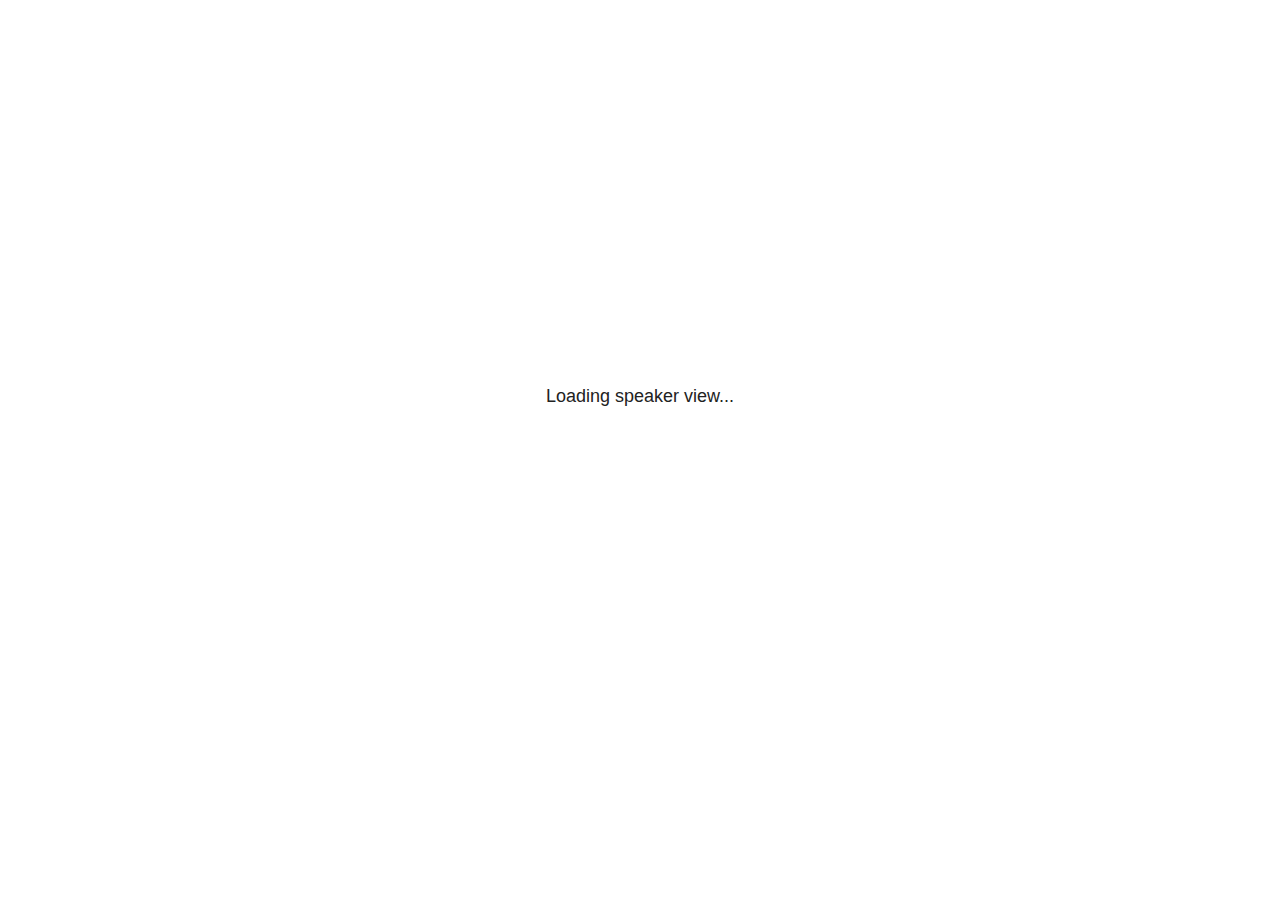
<file: writing_thesis_files/libs/revealjs/plugin/notes/speaker-view.html>
<!--
	NOTE: You need to build the notes plugin after making changes to this file.
-->
<html lang="en">
	<head>
		<meta charset="utf-8">

		<title>reveal.js - Speaker View</title>

		<style>
			body {
				font-family: Helvetica;
				font-size: 18px;
			}

			#current-slide,
			#upcoming-slide,
			#speaker-controls {
				padding: 6px;
				box-sizing: border-box;
				-moz-box-sizing: border-box;
			}

			#current-slide iframe,
			#upcoming-slide iframe {
				width: 100%;
				height: 100%;
				border: 1px solid #ddd;
			}

			#current-slide .label,
			#upcoming-slide .label {
				position: absolute;
				top: 10px;
				left: 10px;
				z-index: 2;
			}

			#connection-status {
				position: absolute;
				top: 0;
				left: 0;
				width: 100%;
				height: 100%;
				z-index: 20;
				padding: 30% 20% 20% 20%;
				font-size: 18px;
				color: #222;
				background: #fff;
				text-align: center;
				box-sizing: border-box;
				line-height: 1.4;
			}

			.overlay-element {
				height: 34px;
				line-height: 34px;
				padding: 0 10px;
				text-shadow: none;
				background: rgba( 220, 220, 220, 0.8 );
				color: #222;
				font-size: 14px;
			}

			.overlay-element.interactive:hover {
				background: rgba( 220, 220, 220, 1 );
			}

			#current-slide {
				position: absolute;
				width: 60%;
				height: 100%;
				top: 0;
				left: 0;
				padding-right: 0;
			}

			#upcoming-slide {
				position: absolute;
				width: 40%;
				height: 40%;
				right: 0;
				top: 0;
			}

			/* Speaker controls */
			#speaker-controls {
				position: absolute;
				top: 40%;
				right: 0;
				width: 40%;
				height: 60%;
				overflow: auto;
				font-size: 18px;
			}

				.speaker-controls-time.hidden,
				.speaker-controls-notes.hidden {
					display: none;
				}

				.speaker-controls-time .label,
				.speaker-controls-pace .label,
				.speaker-controls-notes .label {
					text-transform: uppercase;
					font-weight: normal;
					font-size: 0.66em;
					color: #666;
					margin: 0;
				}

				.speaker-controls-time, .speaker-controls-pace {
					border-bottom: 1px solid rgba( 200, 200, 200, 0.5 );
					margin-bottom: 10px;
					padding: 10px 16px;
					padding-bottom: 20px;
					cursor: pointer;
				}

				.speaker-controls-time .reset-button {
					opacity: 0;
					float: right;
					color: #666;
					text-decoration: none;
				}
				.speaker-controls-time:hover .reset-button {
					opacity: 1;
				}

				.speaker-controls-time .timer,
				.speaker-controls-time .clock {
					width: 50%;
				}

				.speaker-controls-time .timer,
				.speaker-controls-time .clock,
				.speaker-controls-time .pacing .hours-value,
				.speaker-controls-time .pacing .minutes-value,
				.speaker-controls-time .pacing .seconds-value {
					font-size: 1.9em;
				}

				.speaker-controls-time .timer {
					float: left;
				}

				.speaker-controls-time .clock {
					float: right;
					text-align: right;
				}

				.speaker-controls-time span.mute {
					opacity: 0.3;
				}

				.speaker-controls-time .pacing-title {
					margin-top: 5px;
				}

				.speaker-controls-time .pacing.ahead {
					color: blue;
				}

				.speaker-controls-time .pacing.on-track {
					color: green;
				}

				.speaker-controls-time .pacing.behind {
					color: red;
				}

				.speaker-controls-notes {
					padding: 10px 16px;
				}

				.speaker-controls-notes .value {
					margin-top: 5px;
					line-height: 1.4;
					font-size: 1.2em;
				}

			/* Layout selector */
			#speaker-layout {
				position: absolute;
				top: 10px;
				right: 10px;
				color: #222;
				z-index: 10;
			}
				#speaker-layout select {
					position: absolute;
					width: 100%;
					height: 100%;
					top: 0;
					left: 0;
					border: 0;
					box-shadow: 0;
					cursor: pointer;
					opacity: 0;

					font-size: 1em;
					background-color: transparent;

					-moz-appearance: none;
					-webkit-appearance: none;
					-webkit-tap-highlight-color: rgba(0, 0, 0, 0);
				}

				#speaker-layout select:focus {
					outline: none;
					box-shadow: none;
				}

			.clear {
				clear: both;
			}

			/* Speaker layout: Wide */
			body[data-speaker-layout="wide"] #current-slide,
			body[data-speaker-layout="wide"] #upcoming-slide {
				width: 50%;
				height: 45%;
				padding: 6px;
			}

			body[data-speaker-layout="wide"] #current-slide {
				top: 0;
				left: 0;
			}

			body[data-speaker-layout="wide"] #upcoming-slide {
				top: 0;
				left: 50%;
			}

			body[data-speaker-layout="wide"] #speaker-controls {
				top: 45%;
				left: 0;
				width: 100%;
				height: 50%;
				font-size: 1.25em;
			}

			/* Speaker layout: Tall */
			body[data-speaker-layout="tall"] #current-slide,
			body[data-speaker-layout="tall"] #upcoming-slide {
				width: 45%;
				height: 50%;
				padding: 6px;
			}

			body[data-speaker-layout="tall"] #current-slide {
				top: 0;
				left: 0;
			}

			body[data-speaker-layout="tall"] #upcoming-slide {
				top: 50%;
				left: 0;
			}

			body[data-speaker-layout="tall"] #speaker-controls {
				padding-top: 40px;
				top: 0;
				left: 45%;
				width: 55%;
				height: 100%;
				font-size: 1.25em;
			}

			/* Speaker layout: Notes only */
			body[data-speaker-layout="notes-only"] #current-slide,
			body[data-speaker-layout="notes-only"] #upcoming-slide {
				display: none;
			}

			body[data-speaker-layout="notes-only"] #speaker-controls {
				padding-top: 40px;
				top: 0;
				left: 0;
				width: 100%;
				height: 100%;
				font-size: 1.25em;
			}

			@media screen and (max-width: 1080px) {
				body[data-speaker-layout="default"] #speaker-controls {
					font-size: 16px;
				}
			}

			@media screen and (max-width: 900px) {
				body[data-speaker-layout="default"] #speaker-controls {
					font-size: 14px;
				}
			}

			@media screen and (max-width: 800px) {
				body[data-speaker-layout="default"] #speaker-controls {
					font-size: 12px;
				}
			}

		</style>
	</head>

	<body>

		<div id="connection-status">Loading speaker view...</div>

		<div id="current-slide"></div>
		<div id="upcoming-slide"><span class="overlay-element label">Upcoming</span></div>
		<div id="speaker-controls">
			<div class="speaker-controls-time">
				<h4 class="label">Time <span class="reset-button">Click to Reset</span></h4>
				<div class="clock">
					<span class="clock-value">0:00 AM</span>
				</div>
				<div class="timer">
					<span class="hours-value">00</span><span class="minutes-value">:00</span><span class="seconds-value">:00</span>
				</div>
				<div class="clear"></div>

				<h4 class="label pacing-title" style="display: none">Pacing – Time to finish current slide</h4>
				<div class="pacing" style="display: none">
					<span class="hours-value">00</span><span class="minutes-value">:00</span><span class="seconds-value">:00</span>
				</div>
			</div>

			<div class="speaker-controls-notes hidden">
				<h4 class="label">Notes</h4>
				<div class="value"></div>
			</div>
		</div>
		<div id="speaker-layout" class="overlay-element interactive">
			<span class="speaker-layout-label"></span>
			<select class="speaker-layout-dropdown"></select>
		</div>

		<script>

			(function() {

				var notes,
					notesValue,
					currentState,
					currentSlide,
					upcomingSlide,
					layoutLabel,
					layoutDropdown,
					pendingCalls = {},
					lastRevealApiCallId = 0,
					connected = false,
					whitelistedWindows = [window.opener];

				var SPEAKER_LAYOUTS = {
					'default': 'Default',
					'wide': 'Wide',
					'tall': 'Tall',
					'notes-only': 'Notes only'
				};

				setupLayout();

				var connectionStatus = document.querySelector( '#connection-status' );
				var connectionTimeout = setTimeout( function() {
					connectionStatus.innerHTML = 'Error connecting to main window.<br>Please try closing and reopening the speaker view.';
				}, 5000 );
;
				window.addEventListener( 'message', function( event ) {

					// Validate the origin of this message to prevent XSS
					if( window.location.origin !== event.origin && whitelistedWindows.indexOf( event.source ) === -1 ) {
						return;
					}

					clearTimeout( connectionTimeout );
					connectionStatus.style.display = 'none';

					var data = JSON.parse( event.data );

					// The overview mode is only useful to the reveal.js instance
					// where navigation occurs so we don't sync it
					if( data.state ) delete data.state.overview;

					// Messages sent by the notes plugin inside of the main window
					if( data && data.namespace === 'reveal-notes' ) {
						if( data.type === 'connect' ) {
							handleConnectMessage( data );
						}
						else if( data.type === 'state' ) {
							handleStateMessage( data );
						}
						else if( data.type === 'return' ) {
							pendingCalls[data.callId](data.result);
							delete pendingCalls[data.callId];
						}
					}
					// Messages sent by the reveal.js inside of the current slide preview
					else if( data && data.namespace === 'reveal' ) {
						if( /ready/.test( data.eventName ) ) {
							// Send a message back to notify that the handshake is complete
							window.opener.postMessage( JSON.stringify({ namespace: 'reveal-notes', type: 'connected'} ), '*' );
						}
						else if( /slidechanged|fragmentshown|fragmenthidden|paused|resumed/.test( data.eventName ) && currentState !== JSON.stringify( data.state ) ) {

							dispatchStateToMainWindow( data.state );

						}
					}

				} );

				/**
				 * Updates the presentation in the main window to match the state
				 * of the presentation in the notes window.
				 */
				const dispatchStateToMainWindow = debounce(( state ) => {
					window.opener.postMessage( JSON.stringify({ method: 'setState', args: [ state ]} ), '*' );
				}, 500);

				/**
				 * Asynchronously calls the Reveal.js API of the main frame.
				 */
				function callRevealApi( methodName, methodArguments, callback ) {

					var callId = ++lastRevealApiCallId;
					pendingCalls[callId] = callback;
					window.opener.postMessage( JSON.stringify( {
						namespace: 'reveal-notes',
						type: 'call',
						callId: callId,
						methodName: methodName,
						arguments: methodArguments
					} ), '*' );

				}

				/**
				 * Called when the main window is trying to establish a
				 * connection.
				 */
				function handleConnectMessage( data ) {

					if( connected === false ) {
						connected = true;

						setupIframes( data );
						setupKeyboard();
						setupNotes();
						setupTimer();
						setupHeartbeat();
					}

				}

				/**
				 * Called when the main window sends an updated state.
				 */
				function handleStateMessage( data ) {

					// Store the most recently set state to avoid circular loops
					// applying the same state
					currentState = JSON.stringify( data.state );

					// No need for updating the notes in case of fragment changes
					if ( data.notes ) {
						notes.classList.remove( 'hidden' );
						notesValue.style.whiteSpace = data.whitespace;
						if( data.markdown ) {
							notesValue.innerHTML = marked( data.notes );
						}
						else {
							notesValue.innerHTML = data.notes;
						}
					}
					else {
						notes.classList.add( 'hidden' );
					}

					// Update the note slides
					currentSlide.contentWindow.postMessage( JSON.stringify({ method: 'setState', args: [ data.state ] }), '*' );
					upcomingSlide.contentWindow.postMessage( JSON.stringify({ method: 'setState', args: [ data.state ] }), '*' );
					upcomingSlide.contentWindow.postMessage( JSON.stringify({ method: 'next' }), '*' );

				}

				// Limit to max one state update per X ms
				handleStateMessage = debounce( handleStateMessage, 200 );

				/**
				 * Forward keyboard events to the current slide window.
				 * This enables keyboard events to work even if focus
				 * isn't set on the current slide iframe.
				 *
				 * Block F5 default handling, it reloads and disconnects
				 * the speaker notes window.
				 */
				function setupKeyboard() {

					document.addEventListener( 'keydown', function( event ) {
						if( event.keyCode === 116 || ( event.metaKey && event.keyCode === 82 ) ) {
							event.preventDefault();
							return false;
						}
						currentSlide.contentWindow.postMessage( JSON.stringify({ method: 'triggerKey', args: [ event.keyCode ] }), '*' );
					} );

				}

				/**
				 * Creates the preview iframes.
				 */
				function setupIframes( data ) {

					var params = [
						'receiver',
						'progress=false',
						'history=false',
						'transition=none',
						'autoSlide=0',
						'backgroundTransition=none'
					].join( '&' );

					var urlSeparator = /\?/.test(data.url) ? '&' : '?';
					var hash = '#/' + data.state.indexh + '/' + data.state.indexv;
					var currentURL = data.url + urlSeparator + params + '&postMessageEvents=true' + hash;
					var upcomingURL = data.url + urlSeparator + params + '&controls=false' + hash;

					currentSlide = document.createElement( 'iframe' );
					currentSlide.setAttribute( 'width', 1280 );
					currentSlide.setAttribute( 'height', 1024 );
					currentSlide.setAttribute( 'src', currentURL );
					document.querySelector( '#current-slide' ).appendChild( currentSlide );

					upcomingSlide = document.createElement( 'iframe' );
					upcomingSlide.setAttribute( 'width', 640 );
					upcomingSlide.setAttribute( 'height', 512 );
					upcomingSlide.setAttribute( 'src', upcomingURL );
					document.querySelector( '#upcoming-slide' ).appendChild( upcomingSlide );

					whitelistedWindows.push( currentSlide.contentWindow, upcomingSlide.contentWindow );

				}

				/**
				 * Setup the notes UI.
				 */
				function setupNotes() {

					notes = document.querySelector( '.speaker-controls-notes' );
					notesValue = document.querySelector( '.speaker-controls-notes .value' );

				}

				/**
				 * We send out a heartbeat at all times to ensure we can
				 * reconnect with the main presentation window after reloads.
				 */
				function setupHeartbeat() {

					setInterval( () => {
						window.opener.postMessage( JSON.stringify({ namespace: 'reveal-notes', type: 'heartbeat'} ), '*' );
					}, 1000 );

				}

				function getTimings( callback ) {

					callRevealApi( 'getSlidesAttributes', [], function ( slideAttributes ) {
						callRevealApi( 'getConfig', [], function ( config ) {
							var totalTime = config.totalTime;
							var minTimePerSlide = config.minimumTimePerSlide || 0;
							var defaultTiming = config.defaultTiming;
							if ((defaultTiming == null) && (totalTime == null)) {
								callback(null);
								return;
							}
							// Setting totalTime overrides defaultTiming
							if (totalTime) {
								defaultTiming = 0;
							}
							var timings = [];
							for ( var i in slideAttributes ) {
								var slide = slideAttributes[ i ];
								var timing = defaultTiming;
								if( slide.hasOwnProperty( 'data-timing' )) {
									var t = slide[ 'data-timing' ];
									timing = parseInt(t);
									if( isNaN(timing) ) {
										console.warn("Could not parse timing '" + t + "' of slide " + i + "; using default of " + defaultTiming);
										timing = defaultTiming;
									}
								}
								timings.push(timing);
							}
							if ( totalTime ) {
								// After we've allocated time to individual slides, we summarize it and
								// subtract it from the total time
								var remainingTime = totalTime - timings.reduce( function(a, b) { return a + b; }, 0 );
								// The remaining time is divided by the number of slides that have 0 seconds
								// allocated at the moment, giving the average time-per-slide on the remaining slides
								var remainingSlides = (timings.filter( function(x) { return x == 0 }) ).length
								var timePerSlide = Math.round( remainingTime / remainingSlides, 0 )
								// And now we replace every zero-value timing with that average
								timings = timings.map( function(x) { return (x==0 ? timePerSlide : x) } );
							}
							var slidesUnderMinimum = timings.filter( function(x) { return (x < minTimePerSlide) } ).length
							if ( slidesUnderMinimum ) {
								message = "The pacing time for " + slidesUnderMinimum + " slide(s) is under the configured minimum of " + minTimePerSlide + " seconds. Check the data-timing attribute on individual slides, or consider increasing the totalTime or minimumTimePerSlide configuration options (or removing some slides).";
								alert(message);
							}
							callback( timings );
						} );
					} );

				}

				/**
				 * Return the number of seconds allocated for presenting
				 * all slides up to and including this one.
				 */
				function getTimeAllocated( timings, callback ) {

					callRevealApi( 'getSlidePastCount', [], function ( currentSlide ) {
						var allocated = 0;
						for (var i in timings.slice(0, currentSlide + 1)) {
							allocated += timings[i];
						}
						callback( allocated );
					} );

				}

				/**
				 * Create the timer and clock and start updating them
				 * at an interval.
				 */
				function setupTimer() {

					var start = new Date(),
					timeEl = document.querySelector( '.speaker-controls-time' ),
					clockEl = timeEl.querySelector( '.clock-value' ),
					hoursEl = timeEl.querySelector( '.hours-value' ),
					minutesEl = timeEl.querySelector( '.minutes-value' ),
					secondsEl = timeEl.querySelector( '.seconds-value' ),
					pacingTitleEl = timeEl.querySelector( '.pacing-title' ),
					pacingEl = timeEl.querySelector( '.pacing' ),
					pacingHoursEl = pacingEl.querySelector( '.hours-value' ),
					pacingMinutesEl = pacingEl.querySelector( '.minutes-value' ),
					pacingSecondsEl = pacingEl.querySelector( '.seconds-value' );

					var timings = null;
					getTimings( function ( _timings ) {

						timings = _timings;
						if (_timings !== null) {
							pacingTitleEl.style.removeProperty('display');
							pacingEl.style.removeProperty('display');
						}

						// Update once directly
						_updateTimer();

						// Then update every second
						setInterval( _updateTimer, 1000 );

					} );


					function _resetTimer() {

						if (timings == null) {
							start = new Date();
							_updateTimer();
						}
						else {
							// Reset timer to beginning of current slide
							getTimeAllocated( timings, function ( slideEndTimingSeconds ) {
								var slideEndTiming = slideEndTimingSeconds * 1000;
								callRevealApi( 'getSlidePastCount', [], function ( currentSlide ) {
									var currentSlideTiming = timings[currentSlide] * 1000;
									var previousSlidesTiming = slideEndTiming - currentSlideTiming;
									var now = new Date();
									start = new Date(now.getTime() - previousSlidesTiming);
									_updateTimer();
								} );
							} );
						}

					}

					timeEl.addEventListener( 'click', function() {
						_resetTimer();
						return false;
					} );

					function _displayTime( hrEl, minEl, secEl, time) {

						var sign = Math.sign(time) == -1 ? "-" : "";
						time = Math.abs(Math.round(time / 1000));
						var seconds = time % 60;
						var minutes = Math.floor( time / 60 ) % 60 ;
						var hours = Math.floor( time / ( 60 * 60 )) ;
						hrEl.innerHTML = sign + zeroPadInteger( hours );
						if (hours == 0) {
							hrEl.classList.add( 'mute' );
						}
						else {
							hrEl.classList.remove( 'mute' );
						}
						minEl.innerHTML = ':' + zeroPadInteger( minutes );
						if (hours == 0 && minutes == 0) {
							minEl.classList.add( 'mute' );
						}
						else {
							minEl.classList.remove( 'mute' );
						}
						secEl.innerHTML = ':' + zeroPadInteger( seconds );
					}

					function _updateTimer() {

						var diff, hours, minutes, seconds,
						now = new Date();

						diff = now.getTime() - start.getTime();

						clockEl.innerHTML = now.toLocaleTimeString( 'en-US', { hour12: true, hour: '2-digit', minute:'2-digit' } );
						_displayTime( hoursEl, minutesEl, secondsEl, diff );
						if (timings !== null) {
							_updatePacing(diff);
						}

					}

					function _updatePacing(diff) {

						getTimeAllocated( timings, function ( slideEndTimingSeconds ) {
							var slideEndTiming = slideEndTimingSeconds * 1000;

							callRevealApi( 'getSlidePastCount', [], function ( currentSlide ) {
								var currentSlideTiming = timings[currentSlide] * 1000;
								var timeLeftCurrentSlide = slideEndTiming - diff;
								if (timeLeftCurrentSlide < 0) {
									pacingEl.className = 'pacing behind';
								}
								else if (timeLeftCurrentSlide < currentSlideTiming) {
									pacingEl.className = 'pacing on-track';
								}
								else {
									pacingEl.className = 'pacing ahead';
								}
								_displayTime( pacingHoursEl, pacingMinutesEl, pacingSecondsEl, timeLeftCurrentSlide );
							} );
						} );
					}

				}

				/**
				 * Sets up the speaker view layout and layout selector.
				 */
				function setupLayout() {

					layoutDropdown = document.querySelector( '.speaker-layout-dropdown' );
					layoutLabel = document.querySelector( '.speaker-layout-label' );

					// Render the list of available layouts
					for( var id in SPEAKER_LAYOUTS ) {
						var option = document.createElement( 'option' );
						option.setAttribute( 'value', id );
						option.textContent = SPEAKER_LAYOUTS[ id ];
						layoutDropdown.appendChild( option );
					}

					// Monitor the dropdown for changes
					layoutDropdown.addEventListener( 'change', function( event ) {

						setLayout( layoutDropdown.value );

					}, false );

					// Restore any currently persisted layout
					setLayout( getLayout() );

				}

				/**
				 * Sets a new speaker view layout. The layout is persisted
				 * in local storage.
				 */
				function setLayout( value ) {

					var title = SPEAKER_LAYOUTS[ value ];

					layoutLabel.innerHTML = 'Layout' + ( title ? ( ': ' + title ) : '' );
					layoutDropdown.value = value;

					document.body.setAttribute( 'data-speaker-layout', value );

					// Persist locally
					if( supportsLocalStorage() ) {
						window.localStorage.setItem( 'reveal-speaker-layout', value );
					}

				}

				/**
				 * Returns the ID of the most recently set speaker layout
				 * or our default layout if none has been set.
				 */
				function getLayout() {

					if( supportsLocalStorage() ) {
						var layout = window.localStorage.getItem( 'reveal-speaker-layout' );
						if( layout ) {
							return layout;
						}
					}

					// Default to the first record in the layouts hash
					for( var id in SPEAKER_LAYOUTS ) {
						return id;
					}

				}

				function supportsLocalStorage() {

					try {
						localStorage.setItem('test', 'test');
						localStorage.removeItem('test');
						return true;
					}
					catch( e ) {
						return false;
					}

				}

				function zeroPadInteger( num ) {

					var str = '00' + parseInt( num );
					return str.substring( str.length - 2 );

				}

				/**
				 * Limits the frequency at which a function can be called.
				 */
				function debounce( fn, ms ) {

					var lastTime = 0,
						timeout;

					return function() {

						var args = arguments;
						var context = this;

						clearTimeout( timeout );

						var timeSinceLastCall = Date.now() - lastTime;
						if( timeSinceLastCall > ms ) {
							fn.apply( context, args );
							lastTime = Date.now();
						}
						else {
							timeout = setTimeout( function() {
								fn.apply( context, args );
								lastTime = Date.now();
							}, ms - timeSinceLastCall );
						}

					}

				}

			})();

		</script>
	</body>
</html>
</file>
